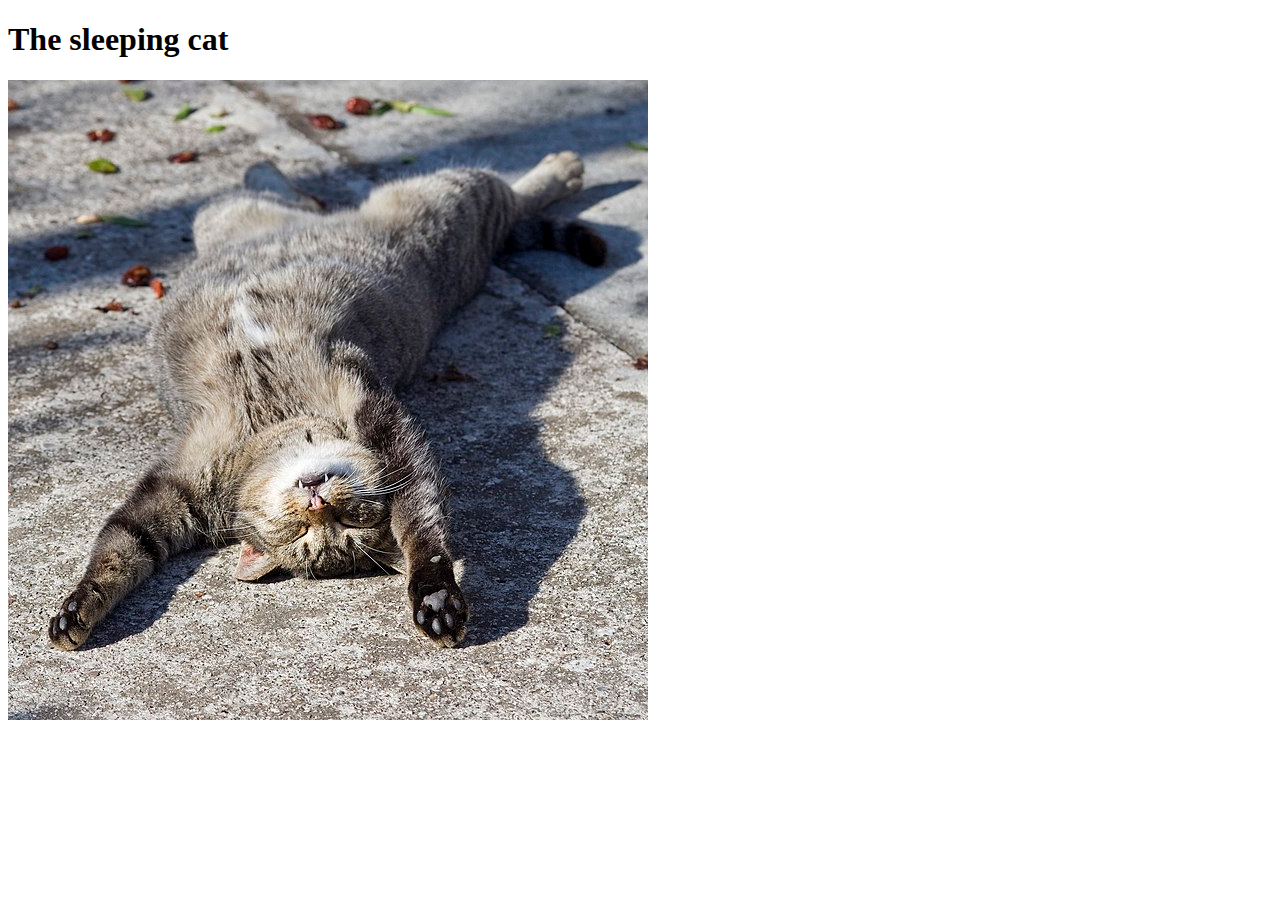
<file: 1cat.html>
<!DOCTYPE html>
<html lang="en">
  <head>
    <meta charset="UTF-8" />
    <meta name="viewport" content="width=device-width, initial-scale=1.0" />
    <title>Cat one</title>
  </head>
  <body>
    <h1>The sleeping cat</h1>
    <img src="SleepCat.jpg" alt="chatquidort" />
  </body>
</html>
</file>
